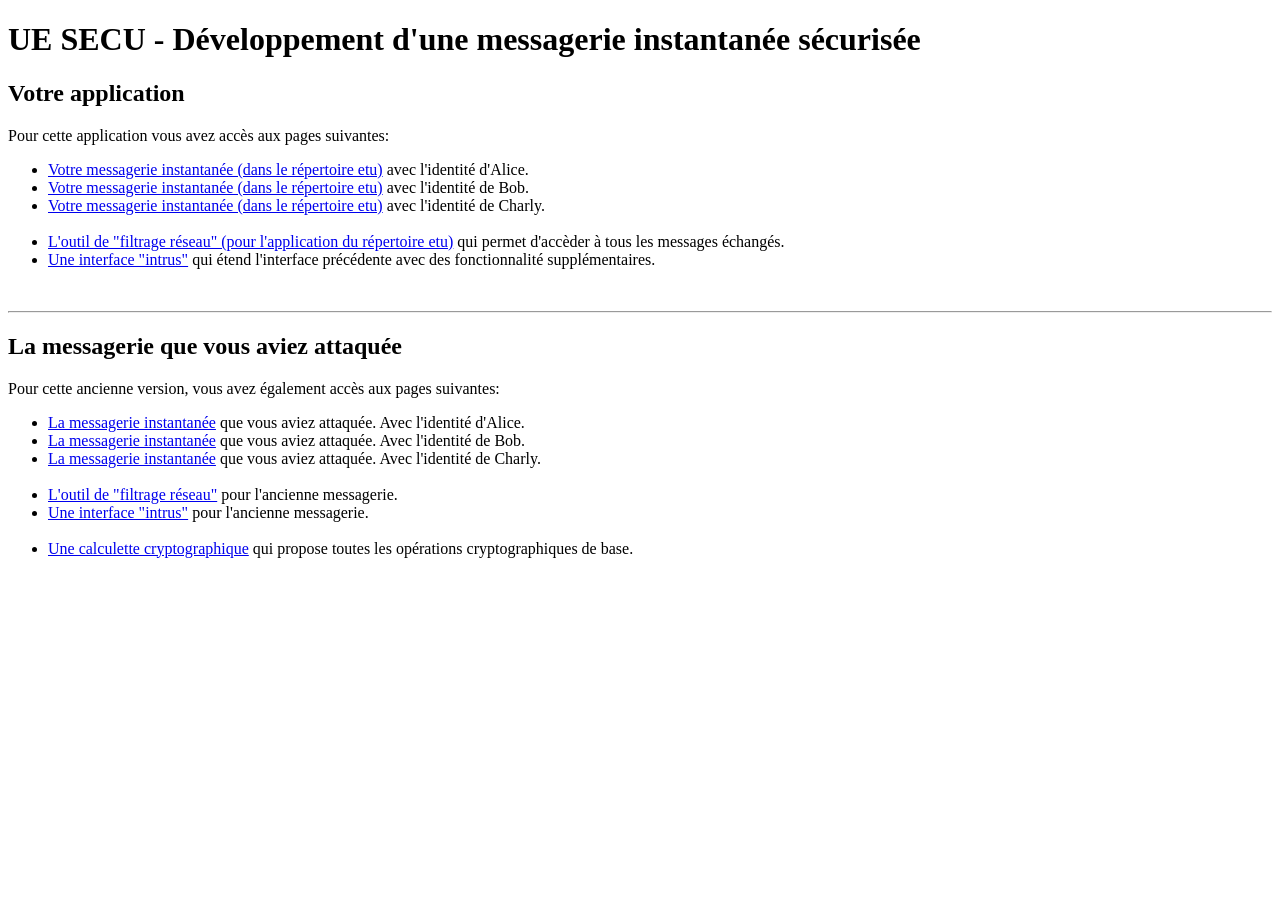
<file: src/main/webapp/index.html>
<!DOCTYPE html>
<html lang="fr">

<head>
    <meta charset="UTF-8">
    <title>Indications</title>
    <link rel="stylesheet" href="style.css">
</head>

<body>
    <h1>UE SECU - Développement d'une messagerie instantanée sécurisée</h1>
    <h2>Votre application</h2>
    Pour cette application vous avez accès aux pages suivantes:
    <ul>
        <li>
            <a href="etu/index.html?local=alice">Votre messagerie instantanée (dans le répertoire etu)</a> avec
            l'identité d'Alice.
        </li>
        <li>
            <a href="etu/index.html?local=bob">Votre messagerie instantanée (dans le répertoire etu)</a> avec l'identité
            de Bob.
        </li>
        <li>
            <a href="etu/index.html?local=charly">Votre messagerie instantanée (dans le répertoire etu)</a> avec
            l'identité de Charly.
        </li>
        <br>
        <li>
            <a href="etu/filter.html?local=alice">L'outil de "filtrage réseau" (pour l'application du répertoire
                etu)</a> qui permet d'accèder à tous les
            messages
            échangés.
        </li>
        <li>
            <a href="etu/intruder.html?local=alice">Une interface "intrus"</a> qui étend l'interface précédente avec des
            fonctionnalité
            supplémentaires.
        </li>
    </ul>
    <br>
    <hr>
    <h2>La messagerie que vous aviez attaquée</h2>
    Pour cette ancienne version, vous avez également accès aux pages suivantes:
    <ul>
        <li>
            <a href="ens/index.html?local=alice">La messagerie instantanée</a> que vous aviez attaquée. Avec l'identité
            d'Alice.
        </li>
        <li>
            <a href="ens/index.html?local=bob">La messagerie instantanée</a> que vous aviez attaquée. Avec l'identité
            de Bob.
        </li>
        <li>
            <a href="ens/index.html?local=charly">La messagerie instantanée</a> que vous aviez attaquée. Avec l'identité
            de Charly.
        </li>
        <br>
        <li>
            <a href="ens/filter.html?local=alice">L'outil de "filtrage réseau"</a> pour l'ancienne messagerie.
        </li>
        <li>
            <a href="ens/intruder.html?local=alice">Une interface "intrus"</a> pour l'ancienne messagerie.
        </li>
        <br>
        <li>
            <a href="ens/calculette.html">Une calculette cryptographique</a> qui propose toutes les opérations
            cryptographiques de base.
        </li>
    </ul>
</body>

</html>
</file>
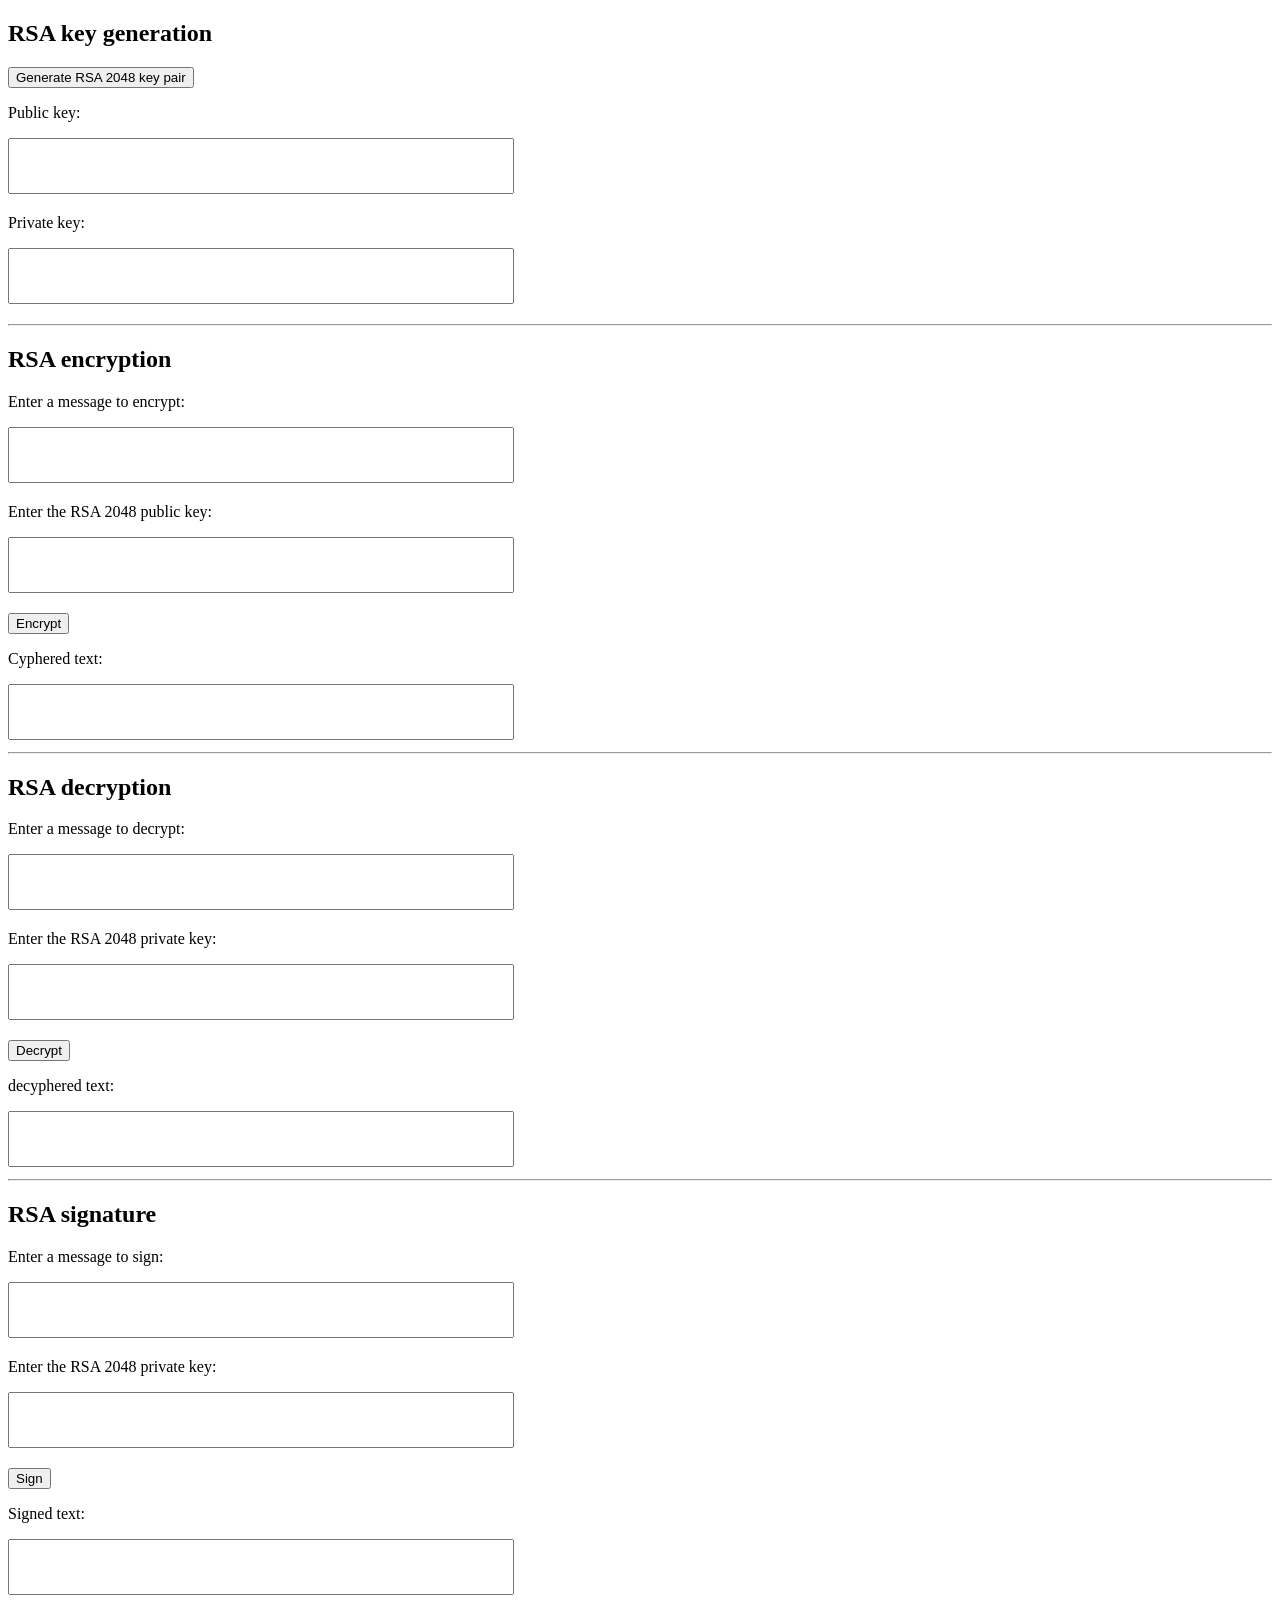
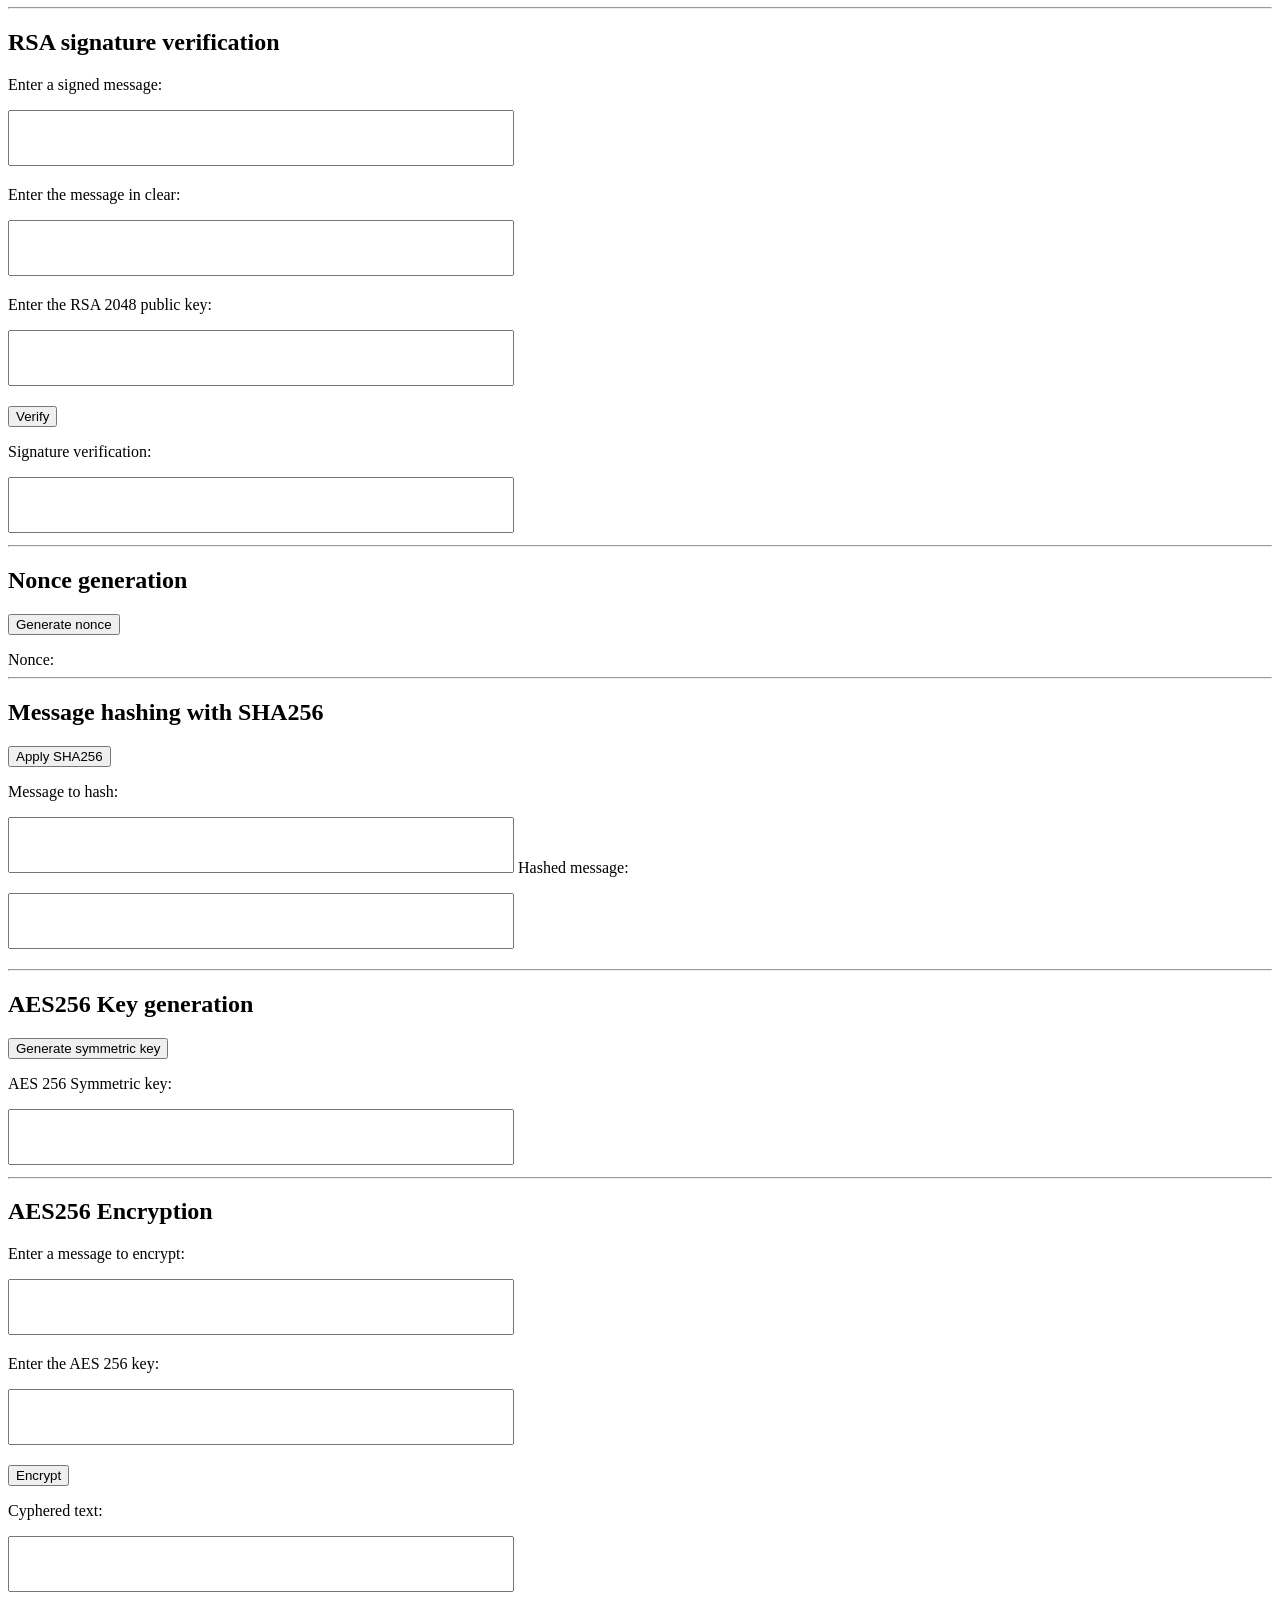
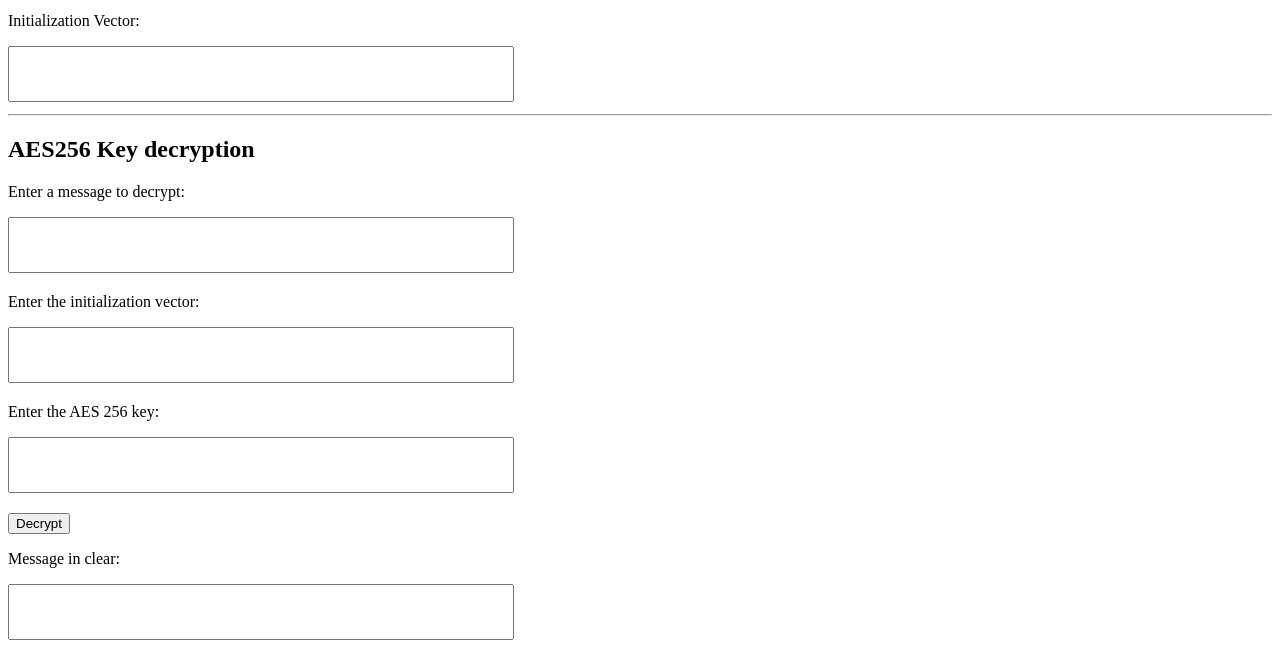
<file: src/main/webapp/ens/calculette.html>
<!DOCTYPE html>
<html lang="fr">

<head>
    <meta charset="UTF-8">
    <title>Calculette Crypto</title>
    <link rel="stylesheet" href="style.css">
</head>

<body><!-- Encrypting with RSA-->
    <h2>RSA key generation</h2>
    <input id="generate-asym-enc-keys-button" type="button" value="Generate RSA 2048 key pair">
    <p></p>
    <label>Public key: <p></p></label><textarea id="gen-public-key-enc"></textarea>
    <p></p>
    <label>Private key: <p></p></label><textarea id="gen-private-key-enc"></textarea>
    <p></p>
    <p></p>
    <hr>
    <h2>RSA encryption</h2>
    <label>Enter a message to encrypt:</label>
    <p></p>
    <textarea id="rsa-oaep-message" value="The message to encrypt"></textarea>
    <p></p>
    <label>Enter the RSA 2048 public key:</label>
    <p></p>
    <textarea id="rsa-pubkey-enc" value="???"></textarea>
    <p> </p>
    <input id="rsa-encrypt-button" type="button" value="Encrypt">
    <p></p>
    <label>Cyphered text:</label>
    <p></p>
    <textarea id="cyphertext-value"></textarea>
    <hr>
    <h2>RSA decryption</h2>
    <p></p>
    <label>Enter a message to decrypt:</label>
    <p></p>
    <textarea id="message-to-decrypt" value="???"></textarea>
    <p></p>
    <label>Enter the RSA 2048 private key:</label>
    <p></p>
    <textarea id="rsa-privkey-enc" value="???"></textarea>
    <p> </p>
    <input id="rsa-decrypt-button" type="button" value="Decrypt">
    <p></p>
    <label>decyphered text:</label>
    <p></p>
    <textarea id="decyphertext-value"></textarea>
    <!--
    <hr>
    <h2>RSA key generation for signature </h2>
    <input id="generate-asym-sign-keys-button" type="button" value="Generate RSA 2048 key pair, for signature">
    <p></p>
    <label>Public key: <p></p></label><textarea id="gen-public-key-sign"></textarea>
    <p></p>
    <label>Private key: <p></p></label><textarea id="gen-private-key-sign"></textarea>
    <p></p>
    <p></p> -->
    <hr>
    <h2>RSA signature </h2>
    <label>Enter a message to sign:</label>
    <p></p>
    <textarea id="message-to-sign" value="The message to sign"></textarea>
    <p></p>
    <label>Enter the RSA 2048 private key:</label>
    <p></p>
    <textarea id="rsa-privkey-sign" value="???"></textarea>
    <p> </p>
    <input id="rsa-sign-button" type="button" value="Sign">
    <p></p>
    <label>Signed text:</label>
    <p></p>
    <textarea id="signed-value"></textarea>
    <hr>
    <p></p>
    <h2>RSA signature verification</h2>
    <label>Enter a signed message:</label>
    <p></p>
    <textarea id="signed-message-to-check" value="???"></textarea>
    <p></p>
    <label>Enter the message in clear:</label>
    <p></p>
    <textarea id="signed-message-in-clear" value="???"></textarea>
    <p></p>
    <label>Enter the RSA 2048 public key:</label>
    <p></p>
    <textarea id="rsa-pubkey-sign" value="???"></textarea>
    <p> </p>
    <input id="rsa-verify-button" type="button" value="Verify">
    <p></p>
    <label>Signature verification:</label>
    <p></p>
    <textarea id="verification-value"></textarea>
    <hr>
    <h2>Nonce generation</h2>
    <input id="generate-nonce-button" type="button" value="Generate nonce">
    <p></p>
    <label>Nonce: </label><label id="nonce"></label>
    <hr>
    <h2> Message hashing with SHA256</h2>
    <input id="hash-button" type="button" value="Apply SHA256">
    <p></p>
    <label>Message to hash: </label>
    <p></p>
    <textarea id="message-to-hash"></textarea>
    <label>Hashed message: </label>
    <p></p>
    <textarea id="hashed-message"></textarea>
    <p></p>
    <hr>
    <h2> AES256 Key generation</h2>
    <input id="generate-symkey-button" type="button" value="Generate symmetric key">
    <p></p>
    <label>AES 256 Symmetric key: </label><label id="Symmetric key"></label>
    <p></p></label><textarea id="gen-symmetric-key"></textarea>
    <hr>
    <h2> AES256 Encryption</h2>
    <label>Enter a message to encrypt:</label>
    <p></p>
    <textarea id="aes-encrypt-message" value="The message to encrypt"></textarea>
    <p></p>
    <label>Enter the AES 256 key:</label>
    <p></p>
    <textarea id="aes-encrypt-key" value="???"></textarea>
    <p> </p>
    <input id="aes-encrypt-button" type="button" value="Encrypt">
    <p></p>
    <label>Cyphered text:</label>
    <p></p>
    <textarea id="aes-cyphertext-value"></textarea>
    <p></p>
    <label>Initialization Vector:</label>
    <p></p>
    <textarea id="aes-cyphertext-IV"></textarea>
    <hr>
    <h2> AES256 Key decryption</h2>
    <label>Enter a message to decrypt:</label>
    <p></p>
    <textarea id="aes-decrypt-message" value="The message to decrypt"></textarea>
    <p></p>
    <label>Enter the initialization vector:</label>
    <p></p>
    <textarea id="aes-decrypt-IV" value=""></textarea>
    <p></p>
    <label>Enter the AES 256 key:</label>
    <p></p>
    <textarea id="aes-decrypt-key" value="???"></textarea>
    <p> </p>
    <input id="aes-decrypt-button" type="button" value="Decrypt">
    <p></p>
    <label>Message in clear:</label>
    <p></p>
    <textarea id="aes-decyphertext-value"></textarea>
</body>

<script src="JS/calculette.js"></script>

</html>
</file>
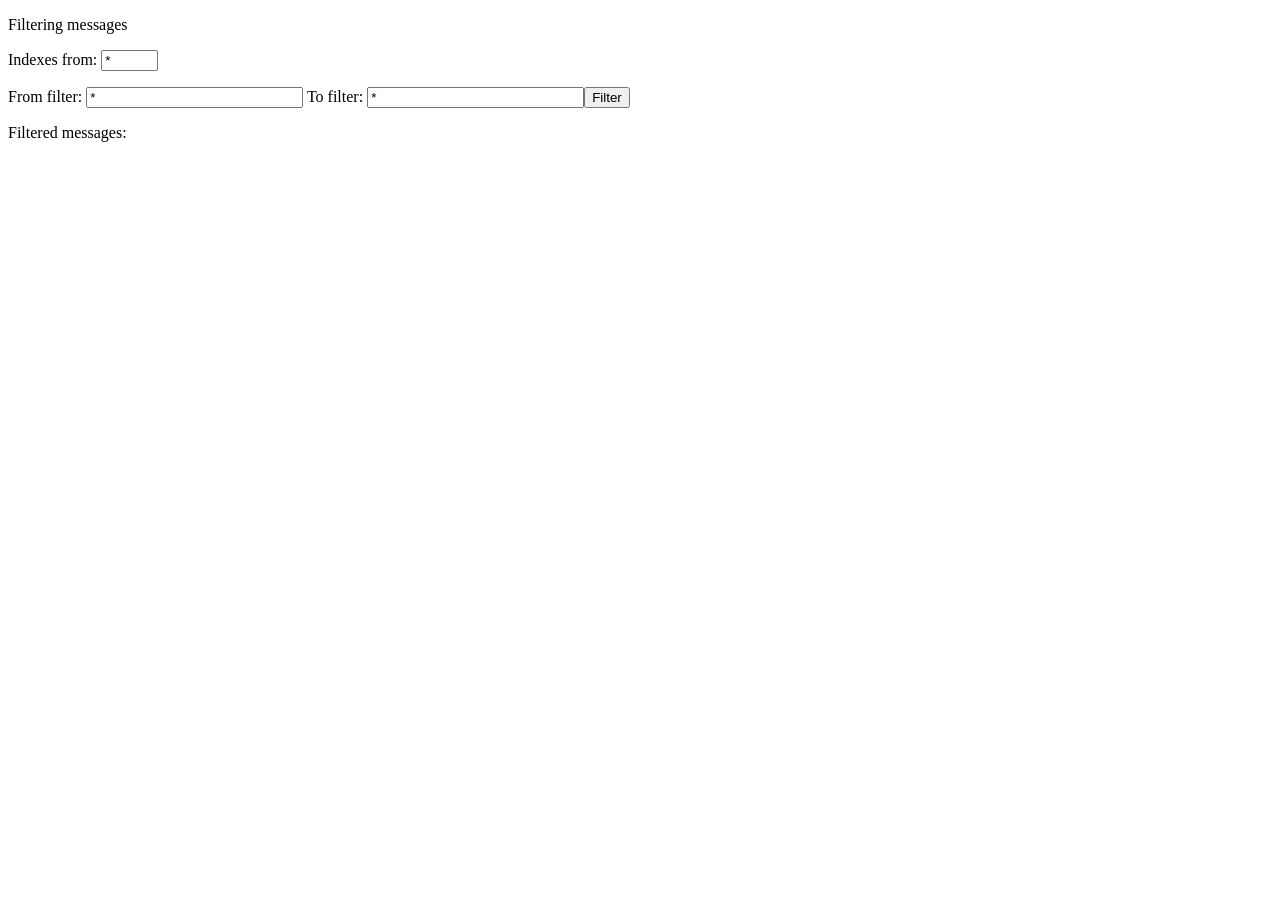
<file: src/main/webapp/ens/filter.html>
<!DOCTYPE html>
<html lang="fr">

<head>
    <meta charset="UTF-8">
    <title>Filter</title>
</head>
</b>

<body>
    <p></p>
    Filtering messages<p></p>
    Indexes from: <input type="text" id="indexmin" size="5" value="*">
    <!-- up to:
    <input type="text" id="indexmax" size="5" value="*"> -->
    <p></p>
    From filter: <input type="text" id="from" size="25" value="*"> To filter:
    <input type="text" id="to" size="25" value="*"><input id="filter-button" type="button" value="Filter">
    <p></p>
    <p></p>
    <label>Filtered messages: </label>
    <p></p>
    <div style="white-space: pre-line">
        <label id="filtered-messages"></label>
    </div>
</body>
<script src="JS/filter.js"></script>

</html>
</file>
<file: src/main/webapp/style.css>
/* Size of textareas to present RSA keys */
textarea {
    overflow-y: scroll;
    height: 50px;
    width: 500px;
    resize: none;
}
</file>
<file: src/main/webapp/ens/style.css>
/* Size of textareas to present RSA keys */
textarea {
    overflow-y: scroll;
    height: 50px;
    width: 500px;
    resize: none;
}
</file>
